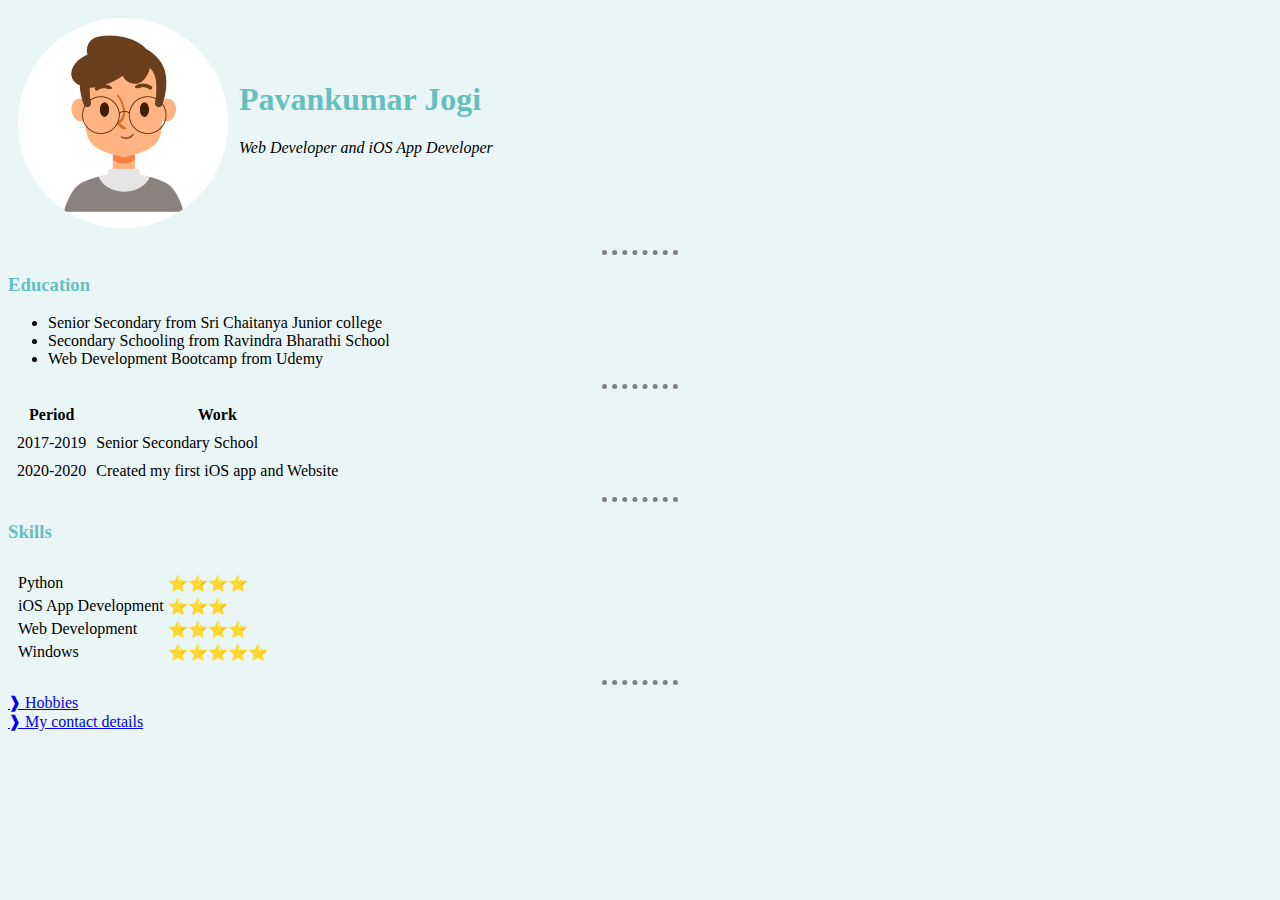
<file: index.html>
<!DOCTYPE html>
<html lang="en">
<head>
  <link rel="stylesheet" href="CSS/style.css">
    <meta charset="UTF-8">
    <meta name="viewport" content="width=device-width, initial-scale=1.0">
    <title>Pavan's Personal Site </title>
</head>
<body>
    <table cellspacing="9">
        <tr>
            <td>
                <img src="images/profile.png" width="210px" height="210px"/>
            </td>

            <td>
                <h1> Pavankumar Jogi</h1>
                <em><p>Web Developer and iOS App Developer</p><br /></em>
            </td>
        </tr>
    </table>

    <hr>
    <h3>Education</h3>
   <ul>
    <li> Senior Secondary from Sri Chaitanya Junior college</li>
    <li>Secondary Schooling from Ravindra Bharathi School</li>
    <li>Web Development Bootcamp from Udemy</li>
     </ul>
     <hr>
     <table cellspacing="8">
       <tr>
           <th>Period</th>
           <th>Work</th>
       </tr>
       <tr>
           <td>2017-2019</td>
           <td>Senior Secondary School</td>
        </tr>

       <tr>
           <td>2020-2020</td>
           <td>Created my first iOS app and Website</td>
       </tr>
    </table>
    <hr>
    <h3>Skills</h3>
    <table  cellspacing="6">
        <tr>
            <td>
            <table>
                <tr>
                    <tr>
                        <td>Python</td>
                        <td>⭐⭐⭐⭐</td>

                    </tr>
                    <tr>
                        <td>iOS App Development</td>
                        <td>⭐⭐⭐</td>
                    </tr>
                    <tr>
                        <td>Web Development</td>
                        <td>⭐⭐⭐⭐</td>
                    </tr>
                    <tr><td>Windows</td>
                        <td>⭐⭐⭐⭐⭐</td></tr>
                </tr>
            </table>
            </td>
            </tr>
    </table>
    <hr>
    <a href="hobbies.html"> ❱ Hobbies</a> <br>
    <a href="contact.html"> ❱ My contact details</a>


</body>
</html>
</file>
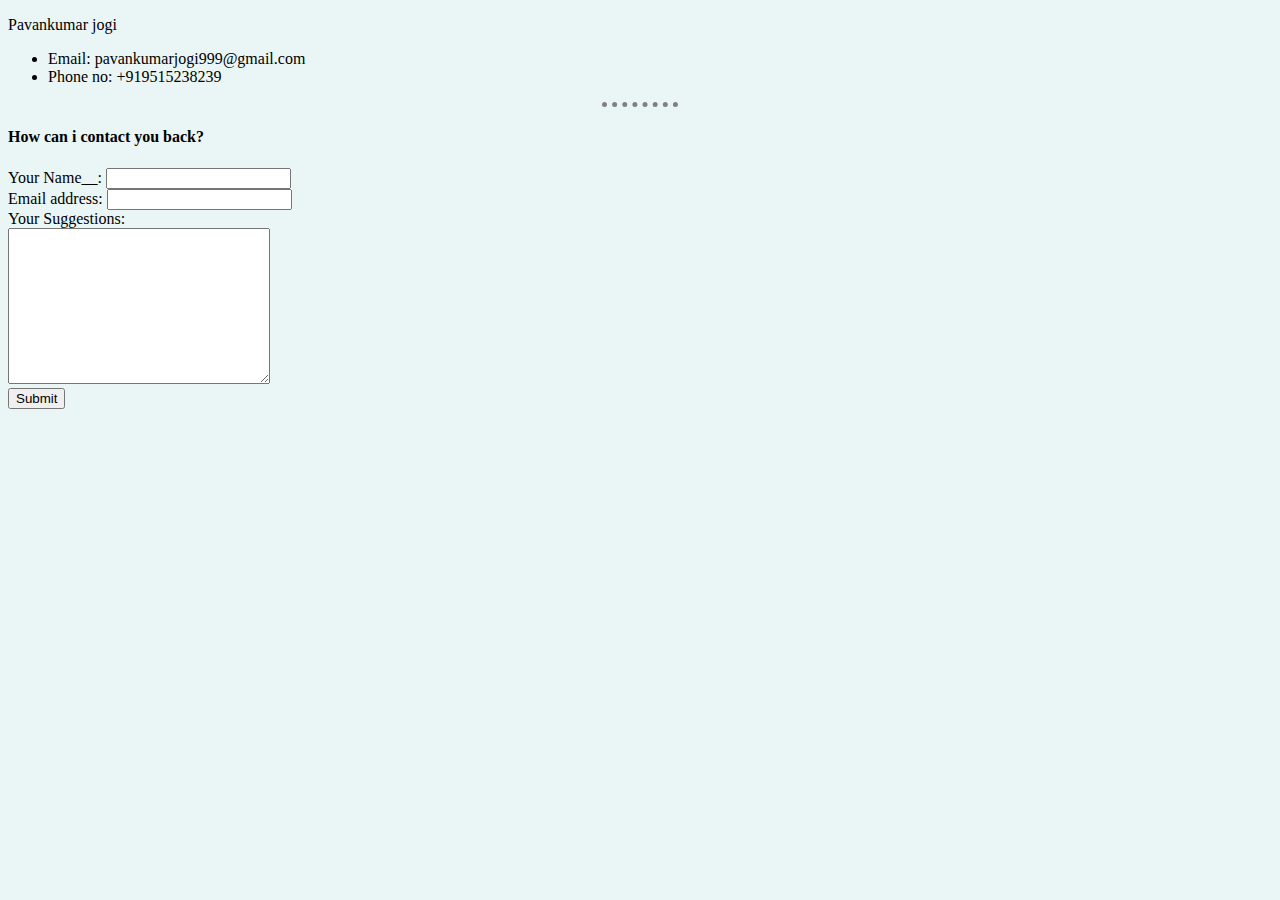
<file: contact.html>
<!DOCTYPE html>
<html lang="en">
<head>
  <link rel="stylesheet" href="CSS/style.css">

    <meta charset="UTF-8">
    <meta name="viewport" content="width=device-width, initial-scale=1.0">
    <title>My contact details</title>

</head>
<body>
    <p> Pavankumar jogi</p>
    <ul>
        <li>
            Email: pavankumarjogi999@gmail.com
        </li>
        <li>
            Phone no: +919515238239
        </li>
    </ul>
    <hr />
    <p> <h4> How can i contact you back?</h4></p>

    <form  action="mailto:pavankumarbackbench@gmail.com" method="post" enctype="text/plain">
      <label for=""> Your Name__:</label>
      <input type="text" name="username" value=""><br>
      <label for="">Email address: </label>
      <input type="email" name="usermail" value=""><br>
      <label for=""> Your Suggestions:</label><br />
      <textarea name="name" rows="10" cols="30"></textarea><br />
      <input type="submit">
    </form>

</body>
</html>
</file>
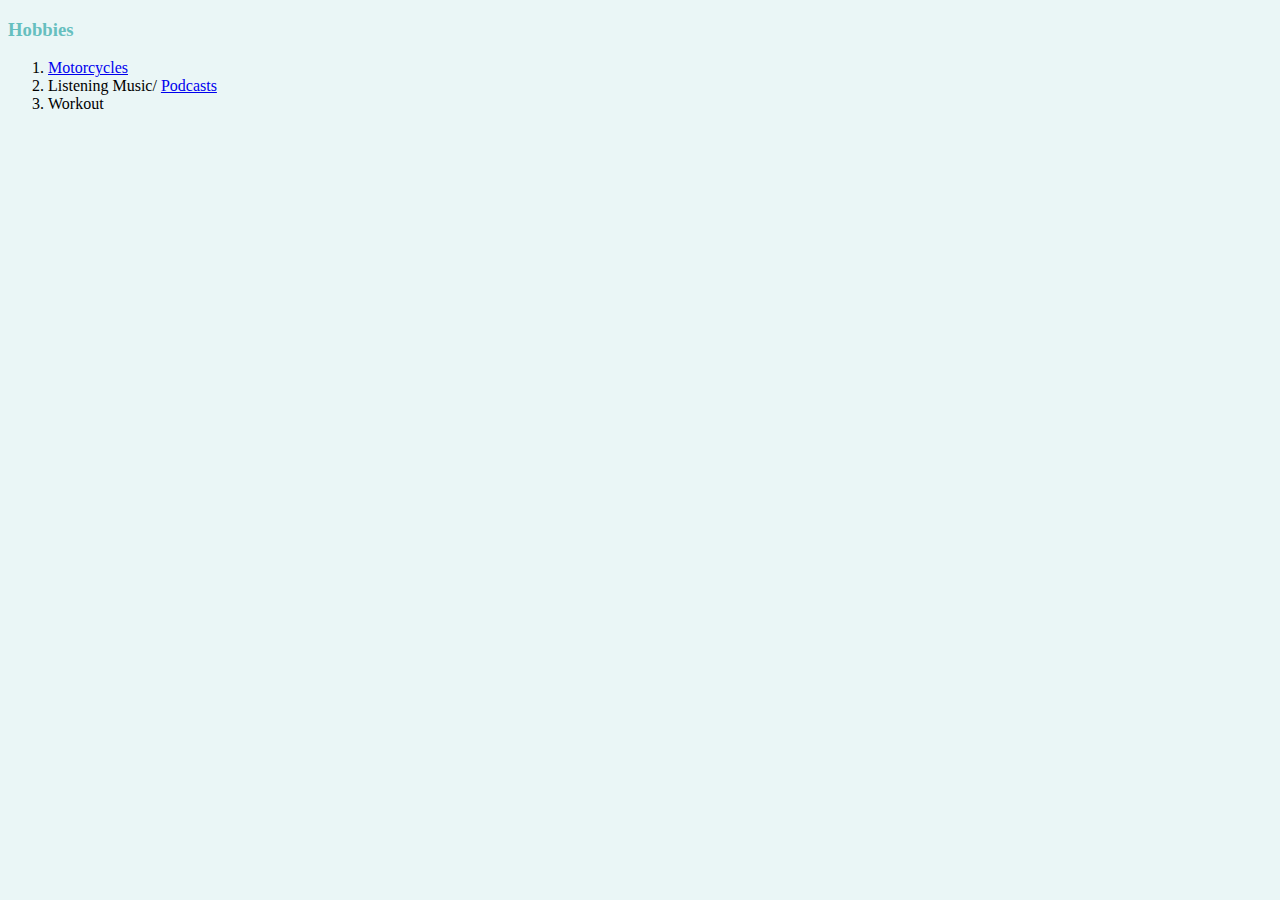
<file: hobbies.html>
<!DOCTYPE html>
<html lang="en">
<head>
  <link rel="stylesheet" href="CSS/style.css">

    <meta charset="UTF-8">
    <meta name="viewport" content="width=device-width, initial-scale=1.0">
    <title>hobbies</title>
</head>
<body>
</ul>
<h3>Hobbies</h3>
<ol>
    <li><a href="https://www.indianmotorcycle.com/en-us/scout-bobber/">Motorcycles</a></li>
    <li>Listening Music/ <a href="https://podcasts.google.com/feed/aHR0cHM6Ly9mZWVkcy5zb3VuZGNsb3VkLmNvbS91c2Vycy9zb3VuZGNsb3VkOnVzZXJzOjIwNjEzNzM2NS9zb3VuZHMucnNz?sa=X&ved=2ahUKEwj3lMyNhv7rAhVjWXwKHZQmAF4Q4aUDegQIARAC&hl=en-IN">  Podcasts</a></li>
    <li>Workout</li>
</ol>
</body>
</html>
</file>
<file: CSS/style.css>
body{
    background-color:#EAF6F6;
  }
  hr
  {
    background-color:#EAF6F6;
    border-top: 5px double grey;
    border-style: dotted none none none ;
    width: 6%;
  }
  h1{
    color: #66BFBF;

  }
  h3{
    color: #66BFBF;
  }
</file>
